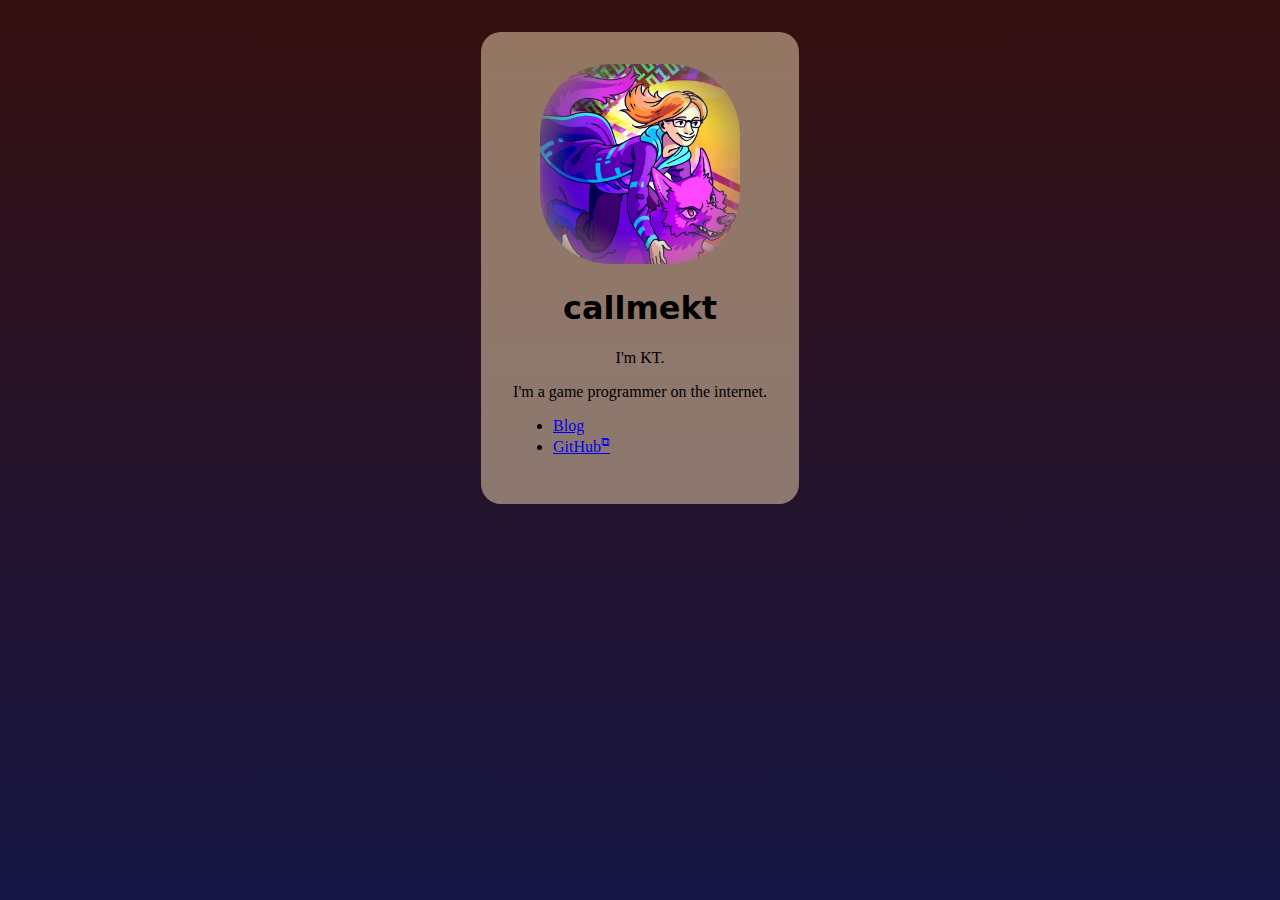
<file: index.html>
<!DOCTYPE html>
<html lang="en">
<head>
    <meta charset="UTF-8">
    <meta name="viewport" content="width=device-width, initial-scale=1.0">
    <meta name="description" content="Profile page for [Your Name]">
    <title>Your Name | Profile</title>
    <link rel="stylesheet" href="styles.css">
</head>
<body>
    <main>
        <header>
            <img src="images/callmekt.jpeg" width="200" height="200">
            <h1 class="name">callmekt</h1>
        </header>

        <section>
            <p>I'm KT.</p>
            <p>I'm a game programmer on the internet.</p>
        </section>

        <section>
            <nav>
                <ul>
                    <li><a href="http://www.kt.codes/blog">Blog</a></li>
                    <li><a href="https://github.com/KTGoldwolf" target="_blank" rel="noopener noreferrer">GitHub</a></li>
                </ul>
            </nav>
        </section>
    </main>
</body>
</html>
</file>
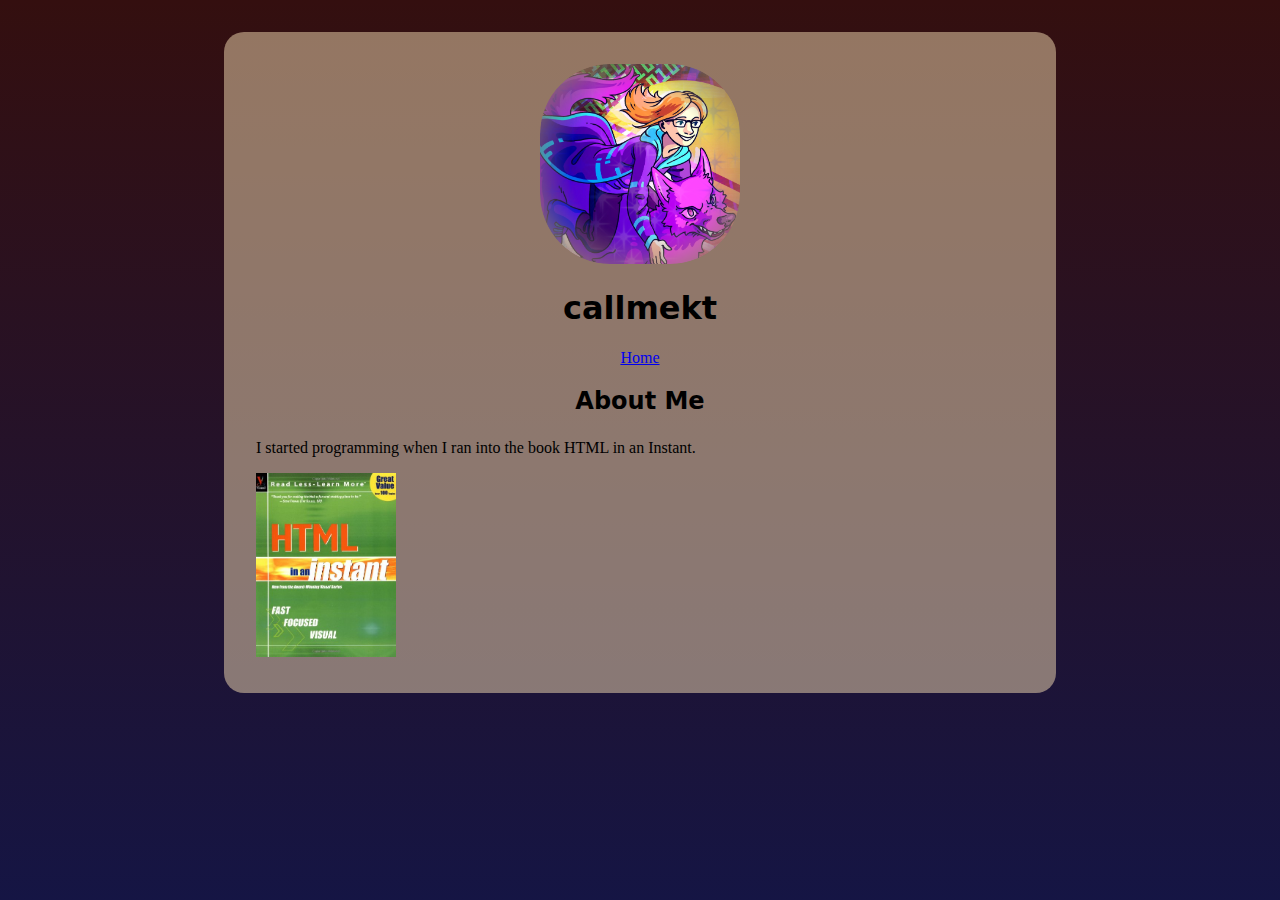
<file: about.html>
<!DOCTYPE html>
<html lang="en">
<head>
    <meta charset="UTF-8">
    <meta name="viewport" content="width=device-width, initial-scale=1.0">
    <meta name="description" content="kt.codes - Hardware">
    <title>kt.codes - Hardware</title>
    <link rel="stylesheet" href="styles.css">
    <link rel="icon" href="images/kt-codes-icon.png" type="image/png">     
</head>
<body>
    <main class="wide">
        <header>
            <div class="holo-wrap">
                <img src="images/callmekt.jpeg" width="200" height="200">
                <div class="holo-overlay"></div>
                <div class="holo-shine-overlay"></div>
            </div>
            <h1 class="name">callmekt</h1>
            <a href="index.html">Home</a>
        </header>

        <section>
            <h2 class="section-title">About Me</h2>
            <p class="about-me">
                I started programming when I ran into the book HTML in an Instant.
            </p>
            <img src="images/html-in-an-instant.png" width="140""/>
        </section>
    </main>
    <script src="script.js"></script>
</body>
</html>
</file>
<file: styles.css>
body {
    margin: 0;
    display: flex;
    justify-content: center;
    align-items: center;
    min-height: 100vh;
    background: linear-gradient(to bottom, #340f0f, #151544);
    font-family: Georgia, serif;
}

h1, h2, h3, h4, h5, h6,
.name {
    font-family: system-ui, -apple-system, BlinkMacSystemFont, 'Segoe UI', Roboto, Oxygen, Ubuntu, Cantarell, 'Open Sans', 'Helvetica Neue', sans-serif;
}

main {
    padding: 2rem;
    border-radius: 20px;
    text-align: center;
    background: rgba(245, 222, 179, 0.5);
    align-self: flex-start;
    margin: 2rem 0;
}

main.wide {
    width: 60%;
    max-width: none;
}

main.wide section {
    text-align: left;
}

nav ul {
    text-align: left;
}

.section-title {
    margin-bottom: 1.5rem;
    text-align: center;
}

.hardware-list {
    list-style: none;
    padding: 0;
    margin: 0;
    display: flex;
    flex-direction: column;
    gap: 1.5rem;
}

.hardware-item {
    display: flex;
    align-items: flex-start;
    gap: 1.25rem;
    text-align: left;
    background: rgba(245, 222, 179, 0.4);
    border-radius: 14px;
    padding: 1rem;
}

.hardware-item img {
    border-radius: 12px;
    object-fit: cover;
    flex-shrink: 0;
}

.hardware-info h3 {
    margin: 0 0 0.4rem 0;
}

.hardware-info p {
    margin: 0;
}

.hardware-info p + p {
    margin-top: 0.4rem;
}

@media (max-width: 420px) {
    .hardware-item {
        flex-direction: column;
    }

    .hardware-item img {
        width: 100%;
        height: auto;
    }
}

a[target="_blank"]::after {
    content: "⧉";
    font-size: 0.75em;
    vertical-align: super;
}

header img {
    --fade-start: 50%;
    --fade-end: 90%;
    border-radius: 35%;
    -webkit-mask-image: radial-gradient(circle, black var(--fade-start), transparent var(--fade-end));
    mask-image: radial-gradient(circle, black var(--fade-start), transparent var(--fade-end));
    transition: transform 0.1s ease-out;
}

.holo-wrap {
    position: relative;
    display: inline-block;
    border-radius: 35%;
    -webkit-mask-image: radial-gradient(circle, black 50%, transparent 90%);
    mask-image: radial-gradient(circle, black 50%, transparent 90%);
    isolation: isolate;
    transition: transform 0.1s ease-out;
}

header .holo-wrap img {
    display: block;
    -webkit-mask-image: none;
    mask-image: none;
    transition: none;
}

/* .holo-lineart {
    position: absolute;
    inset: 0;
    background-image: url(images/callmekt-outline.png);
    background-size: 200px 200px;
    background-position: var(--holo-pos-x, 50%) var(--holo-pos-y, 50%);
    pointer-events: none;
    transition: opacity 0.4s ease, background-position 0.1s ease-out;
} */

.holo-shine-overlay {
    position: absolute;
    inset: 0;
    background: linear-gradient(
        var(--holo-angle, 90deg),
        hsla(0,   100%, 65%, 1),
        hsl(66, 100%, 81%) 10%,
        hsla(184, 53%, 94%, 0.432) 20%,
        hsl(231, 100%, 50%) 30%,
        hsla(184, 53%, 94%, 0.432) 40%,
        hsl(66, 100%, 81%) 50%,
        hsla(184, 53%, 94%, 0.432) 60%,
        hsl(231, 100%, 50%) 70%,
        hsla(184, 53%, 94%, 0.432) 80%,
        hsl(66, 100%, 81%) 90%,
        hsla(0,   100%, 65%, 1)
    );
    -webkit-mask-image: url(images/shine-lum-mask.png);
    -webkit-mask-size: 100% 100%;
    mask-image: url(images/shine-lum-mask.png);
    mask-size: 100% 100%;
    mask-mode: luminance;
    background-size: 200% 200%;
    background-position: var(--holo-pos-x, 50%) var(--holo-pos-y, 50%);
    mix-blend-mode: hard-light;
    opacity: var(--holo-opacity, 0.25);
    pointer-events: none;
    transition: opacity 0.4s ease, background-position 0.1s ease-out;
}

.holo-overlay {
    position: absolute;
    inset: 0;
    background: linear-gradient(
        var(--holo-angle, 90deg),
        hsla(0,   100%, 65%, 1),
        hsla(60,  100%, 65%, 1) 10%,
        hsla(120, 100%, 65%, 1) 20%,
        hsla(180, 100%, 65%, 1) 30%,
        hsla(240, 100%, 65%, 1) 40%,
        hsla(0,   100%, 65%, 1) 50%,
        hsla(180, 100%, 65%, 1) 60%,
        hsla(240, 100%, 65%, 1) 70%,
        hsla(60,  100%, 65%, 1) 80%,
        hsla(0,   100%, 65%, 1) 90%,
        hsla(300, 100%, 65%, 1)
    );
    -webkit-mask-image: url(images/callmekt-lum-mask.png);
    -webkit-mask-size: 100% 100%;
    mask-image: url(images/callmekt-lum-mask.png);
    mask-size: 100% 100%;
    mask-mode: luminance;
    background-size: 200% 200%;
    background-position: var(--holo-pos-x, 50%) var(--holo-pos-y, 50%);
    mix-blend-mode: hard-light;
    opacity: var(--holo-opacity, 0.25);
    pointer-events: none;
    transition: opacity 0.4s ease, background-position 0.1s ease-out;
}
</file>
